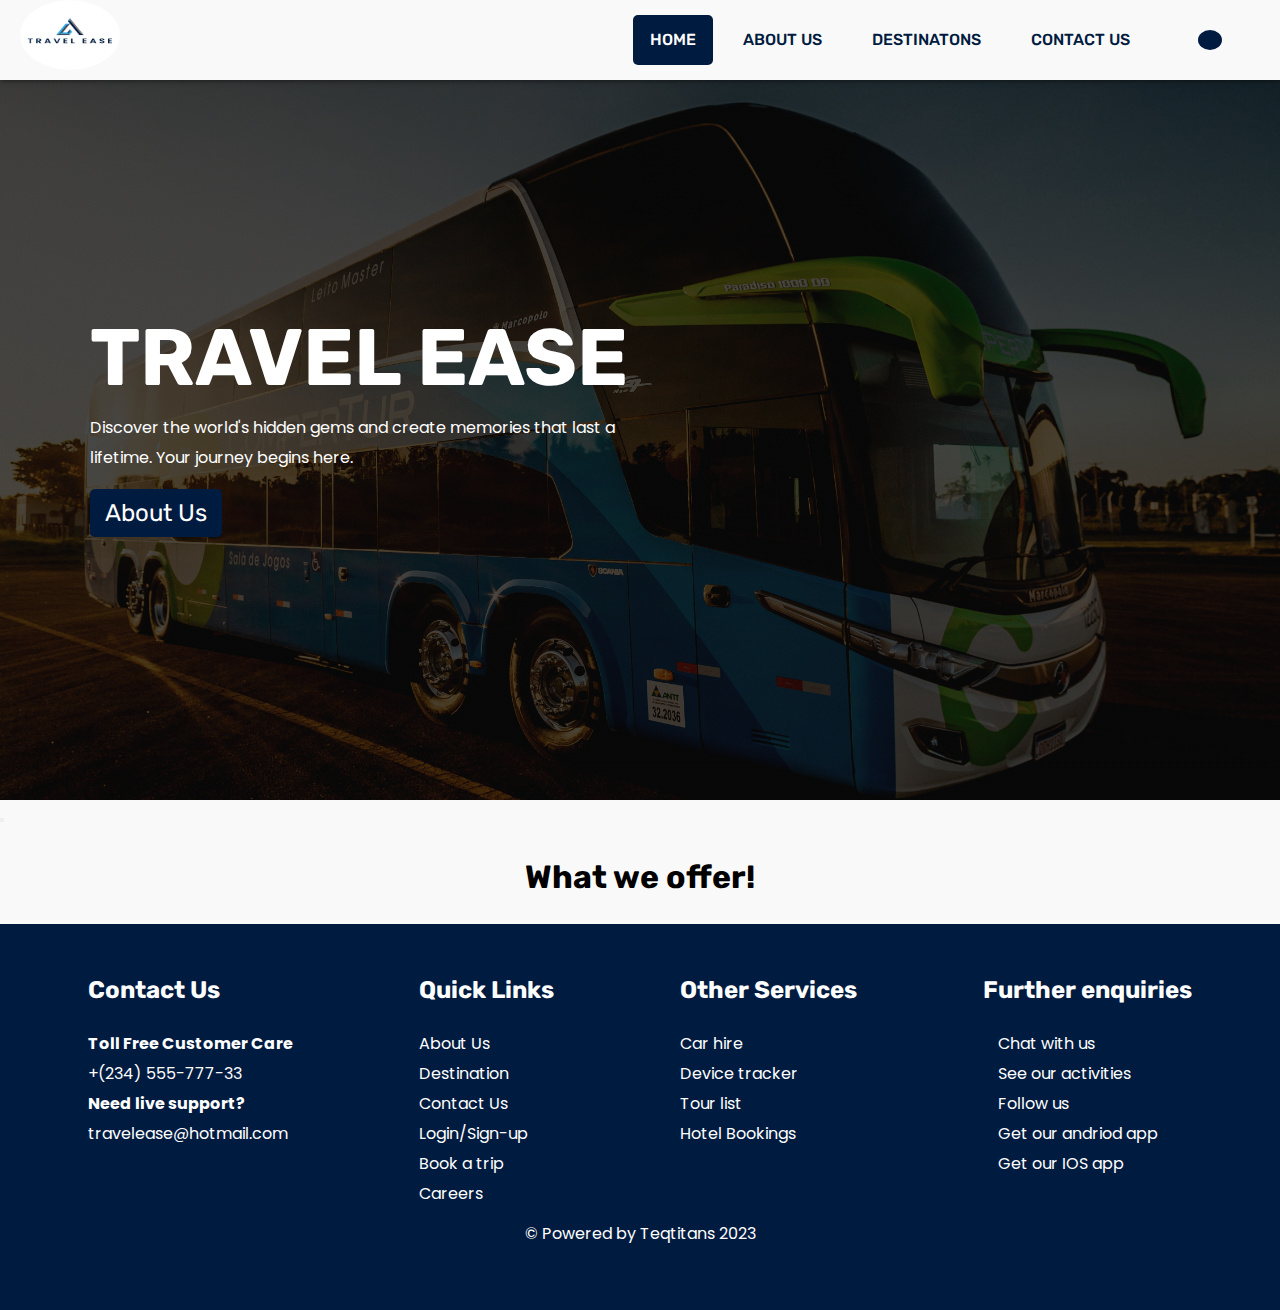
<file: index.html>
<!DOCTYPE html>
<html lang="en">

<head>
    <meta charset="UTF-8">
    <meta http-equiv="X-UA-Compatible" content="IE=edge">
    <meta name="viewport" content="width=device-width, initial-scale=1.0">
    <link rel="icon" href="./Assets/images/travelEaseWhiteBg.png" type="image/x-icon" />
    <link rel="stylesheet" href="https://cdnjs.cloudflare.com/ajax/libs/font-awesome/6.4.0/css/all.min.css"
        integrity="sha512-iecdLmaskl7CVkqkXNQ/ZH/XLlvWZOJyj7Yy7tcenmpD1ypASozpmT/E0iPtmFIB46ZmdtAc9eNBvH0H/ZpiBw=="
        crossorigin="anonymous" referrerpolicy="no-referrer" />
    <link rel="stylesheet" href="./Stylesheets/container-styles/styles.css">
    <link rel="stylesheet" href="./Stylesheets/container-styles/header.css">
    <link rel="stylesheet" href="./Stylesheets/container-styles/footer.css">
    <title>Travel Ease</title>
</head>

<body>

    <!-- Header and Navigation -->
    <header class="row header space-between upppercase">
        <a href="index.html">
            <img src="./Assets/images/travelEaseWhiteBg.png" alt="logo" class="logo" width="60px" height="80px" /></a>
        <ul class="nav-links row uppercase">
            <li class="nav-active"><a href="#">Home</a></li>
            <li class="dropdown">
                <a href="/Pages/Containers/about.html">About us</a><i class="fa fa-angle-down rotate"></i>
                <div class="dropdown-list">
                    <ul>
                        <li><a href="#">Our Activities</a></li>

                        <li><a href="#">Partnership</a></li>
                    </ul>
                </div>
            </li>

            <li class="dropdown">
                <a href="/Pages/Containers/hire.html">Destinatons <i class="fa fa-angle-down"></i></a>
                <div class="dropdown-list">
                    <ul>
                        <li><a href="#">Hotel Booking</a></li>
                        <li><a href="#">Book a trip</a></li>
                    </ul>
                </div>
            </li>
            <li class="dropdown">
                <a href="#">Contact Us</a>
                <i class="fa fa-angle-down"></i>
                <div class="dropdown-list">
                    <ul>
                        <li><a href="#">Enquiries</a></li>
                        <li><a href="#">Our Offices</a></li>
                        <li><a href="#">Social Media </a></li>

                    </ul>
                </div>
            </li>
            <li class="dropdown">
                <i class="fas fa-user"></i> <i class="fa fa-angle-down"></i>
                <div class="dropdown-list">
                    <ul>
                        <li><a href="./Pages/Containers/signup.html">Sign Up</a></li>
                        <li><a href="./pages/Containers/Authentication/login.html">Sign In</a></li>
                    </ul>
                </div>
            </li>
        </ul>

    </header>

    <!-- Hero-SEction -->
    <div class="hero-container row">
        <div class="hero-inner">
            <p class="hero-lead uppercase">
                Travel Ease
            </p>
            <p>
                Discover the world's hidden gems and create memories that last a lifetime. Your journey begins here.
            </p>
            <button class="btn"><a href="#">About Us</a></button>
        </div>
    </div>
    <button class="bars" id="bars">
        <i class="fas fa-bars"></i>
    </button>
    <!-- Mobile Nav -->
    <div id="slideout-menu" class="slideout-menu">
        <button class="bars" id="bars">
            <i class="fas fa-times"></i>
        </button>
        <ul class="slide-nav-links">
            <li><a href="#">Home</a></li>
            <li><a href="#">About Us</a></li>
            <li><a href="#">Destinations</a></li>
            <li><a href="#">Contact</a></li>
            <li><a href="#">Login</a></li>
            <li><a href="#">Sign Up</a></li>
        </ul>
    </div>


    <!-- Services -->
    <section class="service-block">
        <h1 class="text-center">
            What we offer!
        </h1>
      

    </section>
    <!-- Footer -->
    <footer>
        <div class="footer-wrapper">
            <div class="footer-col-1">
                <h2>Contact Us</h2>
                <p>
                    <strong>
                        Toll Free Customer Care </strong>
                    +(234) 555-777-33

                </p>
                <p>
                    <strong> Need live support? </strong>
                    travelease@hotmail.com
                </p>
            </div>
            <div class="footer-col-2">
                <h2>Quick Links</h2>
                <ul>
                    <li><a href="#">About Us</a></li>
                    <li><a href="#">Destination</a></li>
                    <li><a href="#">Contact Us</a></li>
                    <li><a href="#">Login/Sign-up</a></li>
                    <li><a href="#">Book a trip</a></li>
                </ul>
                Careers
            </div>
            <div class="footer-col-3">
                <h2>Other Services</h2>
                <ul>
                    <li><a href="#">Car hire</a></li>
                    <li><a href="#">Device tracker</a></li>
                    <li><a href="#">Tour list</a></li>
                    <li><a href="#">Hotel Bookings</a></li>
                </ul>
            </div>
            <div class="footer-col-4">
                <h2>Further enquiries</h2>
                <ul>
                    <li><a href="#"><i class="fab fa-facebook"></i> Chat with us</a></li>
                    <li><a href="#"><i class="fab fa-youtube"></i>See our activities</a></li>
                    <li><a href="#"><i class="fab fa-twitter"></i> Follow us</a></li>
                    <li><a href="#"><i class="fab fa-android"></i>Get our andriod app</a></li>
                    <li><a href="#"><i class="fab fa-apple"></i>Get our IOS app</a></li>
                </ul>
            </div>
        </div>

        <div class="text-center copyright">
            <p> &copy; Powered by Teqtitans 2023</p>
        </div>
    </footer>

    <script src="/Scripts/app.js"></script>
</body>

</html>
</file>
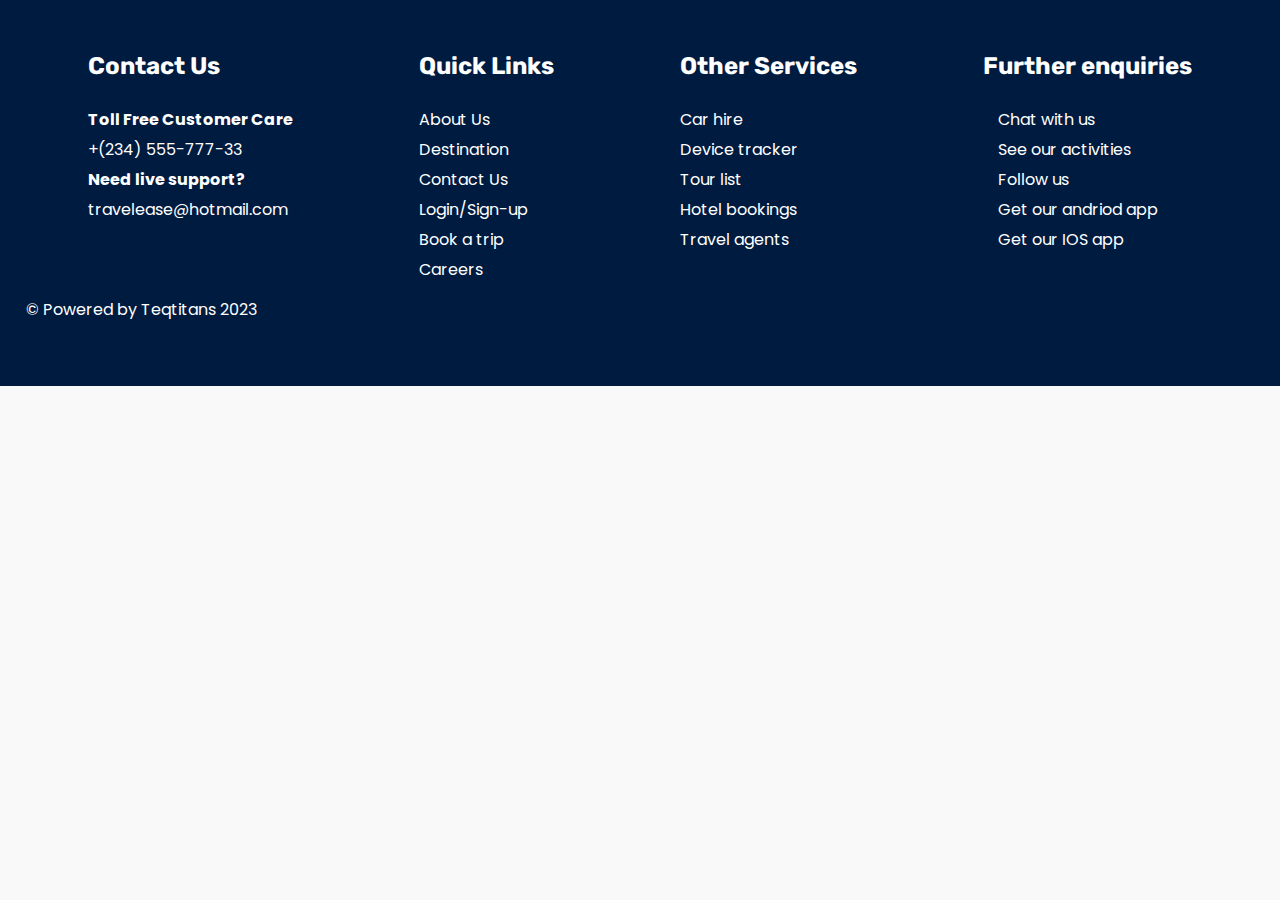
<file: Pages/Containers/footer.html>
<!DOCTYPE html>
<html lang="en">

<head>
    <meta charset="UTF-8">
    <meta http-equiv="X-UA-Compatible" content="IE=edge">
    <meta name="viewport" content="width=device-width, initial-scale=1.0">
    <link rel="stylesheet" href="https://cdnjs.cloudflare.com/ajax/libs/font-awesome/6.4.0/css/all.min.css"
        integrity="sha512-iecdLmaskl7CVkqkXNQ/ZH/XLlvWZOJyj7Yy7tcenmpD1ypASozpmT/E0iPtmFIB46ZmdtAc9eNBvH0H/ZpiBw=="
        crossorigin="anonymous" referrerpolicy="no-referrer" />
        <link rel="stylesheet" href="../../Stylesheets/pages-styles/styles.css">
        <link rel="stylesheet" href="../../Stylesheets/container-styles/header.css">
        <link rel="stylesheet" href="../../Stylesheets/container-styles/footer.css">
    <title>Travel Ease</title>
</head>

<body>
    <footer>
        <div class="footer-wrapper">
            <div class="footer-col-1">
                <h2>Contact Us</h2>
                <p>
                    <strong>
                        Toll Free Customer Care </strong>
                    +(234) 555-777-33

                </p>
                <p>
                    <strong> Need live support? </strong>
                    travelease@hotmail.com
                </p>
            </div>
            <div class="footer-col-2">
                <h2>Quick Links</h2>
                <ul>
                    <li><a href="#">About Us</a></li>
                    <li><a href="#">Destination</a></li>
                    <li><a href="#">Contact Us</a></li>
                    <li><a href="#">Login/Sign-up</a></li>
                    <li><a href="#">Book a trip</a></li>
                </ul>
                Careers
            </div>
            <div class="footer-col-3">
                <h2>Other Services</h2>
                <ul>
                    <li>Car hire</li>
                    <li>Device tracker</li>
                    <li>Tour list</li>
                    <li>Hotel bookings</li>
                    <li>Travel agents</li>


                </ul>
            </div>
            <div class="footer-col-4">
                <h2>Further enquiries</h2>
                <ul>
                    <li><a href="#"><i class="fab fa-facebook"></i> Chat with us</a></li>
                    <li><a href="#"><i class="fab fa-youtube"></i>See our activities</a></li>
                    <li><a href="#"><i class="fab fa-twitter"></i> Follow us</a></li>
                    <li><a href="#"><i class="fab fa-android"></i>Get our andriod app</a></li>
                    <li><a href="#"><i class="fab fa-apple"></i>Get our IOS app</a></li>
                </ul>
            </div>
        </div>

        <div class="row copyright">
            <p > &copy; Powered by Teqtitans 2023</p>
        </div>
    </footer>
</body>

</html>
</file>
<file: Stylesheets/container-styles/styles.css>
@import url('https://fonts.googleapis.com/css2?family=Poppins:wght@300;500&family=Rubik:wght@500;600&display=swap');
:root{
    --bg-primary: #001b40;
    --bg-secondary: #fff;
}
/* CUSTOM SCROLL BAR */
/* width */
::-webkit-scrollbar {
    width: 10px;
    height: 10px;
  }
  /* Track */
  ::-webkit-scrollbar-track {
    background: #ccc;
  }
  /* Handle */
  ::-webkit-scrollbar-thumb {
    background: #555;
  }
  /* Handle on hover */
  ::-webkit-scrollbar-thumb:hover {
    background: var(--bg-primary);
  }
*{
    margin:0;
    padding:0;
    box-sizing:border-box;
}
body{
    font-family: 'Poppins', sans-serif;
    background:#f9f9f9;
    line-height:30px;
    overflow-x:hidden !important;
}

/* Global Styles */
h1,h2,h3,h4,h5,.nav-links li,.btn{
    font-family:'Rubik', sans-serif;
}
a{
    color:inherit;
    text-decoration:none;
}
ul{list-style:none;}
.btn{
    padding:10px 15px;
    background:var(--bg-primary);
    color:var(--bg-secondary);
    border:none;
    font-size:1.5rem;
    border-radius:5px;
    margin-top:1rem;
    cursor: pointer;
    transition: 0.4s ease-in-out;
}
.btn:hover{
    color: var(--bg-primary);
    background-color: var(--bg-secondary);
}
.uppercase{text-transform:uppercase;}
/* ------FLEX STYLES------- */

.row {
    display: flex;
    flex-direction: row;
    align-items: center;
  }
  .column {
    display: flex;
    flex-direction: column;
    /* align-items: center; */
  }
  .space-between {
    justify-content: space-between;
  }
  .space-around {
    justify-content: space-around;
  }
.text-center{
    text-align:center;
}
/* Header & Nav */

.current {
    background-color: var(--bg-primary);
    color: #fff;
    padding: 10px;
    border-radius: 4px;
    cursor: pointer;
    z-index: 10;
}
/* Hero-Section Styles */
.hero-container{
    background: linear-gradient(rgba(0,0,0,0.7),rgba(0,0,0,0.7)), url('/Assets/images/homepage-hero.jpg') no-repeat center center/cover;
    height:80vh;
    padding:0 7%;
    
}
.hero-inner{
    color:#fff;
    max-width:550px;
}

.hero-container .hero-lead{
    font-size:5rem;
    margin-bottom:2.5rem;
    font-weight:700;
    font-family:'Rubik', sans-serif;
}

@media(max-width:700px){
    .hero-inner{
        min-width:100%;
    }
    .hero-container .hero-lead{
        font-size:3rem;
    }
}


/* Offers */
.service-block{
  margin: 2rem auto;
}
.box-wrapper{
  max-width:95%;
  display:flex;
    justify-content:center;
  align-items:center;
  flex-wrap:wrap;
}
.box-wrapper .box{
  box-shadow:1px 1px 10px rgba(0,0,0,0.5);
  width:300px;
  display:flex;
  flex-direction: column;
  justify-content:center;
  align-items:center;
  margin: 1rem;
  border-radius:10px;
  overflow:hidden;
}
.box-wrapper .box img{
  width:100%;
  height:90%;
  z-index: 9;
  border-top-left-radius: inherit;
  border-top-right-radius: inherit;
}
.box-wrapper .overview{
  background: #000;
  color: var(--bg-primary);
  transition:  .5s ease;;
  transform: translateY(101%);
  width:100%;
  text-align:center;
}
.box-wrapper .box:hover{
  background:rgba(0,0,0,0.9);
  z-index: 10;
}
.box-wrapper:hover .overview{
  transform:translateY(0);
}
</file>
<file: Stylesheets/container-styles/header.css>
header {
    width: 100%;
    height: 60px;
    background-color: var(--secondary);
    padding: 0 20px;
    z-index: 10;
    box-shadow: 1px 1px 5px rgba(0, 0,0,0.5);
  }
  .logo {
    height: 70px;
    width: 100px;
    z-index: 3;
    border-radius:50%;
  }
  .fa-user{
    background-color: var(--bg-primary);
    color: var(--bg-secondary);
    padding:10px 12px;
    border-radius:50%;
  }
  .nav-links li{
    display:none;
  }
  @media(min-width:1100px){
    
header {
    z-index: 50;
    height: 80px;
    position: relative;
    
  }
  .nav-links {
    display: flex;
    z-index: 3;
    color: var(--bg-primary);
  }
  .nav-links li {
    margin: 0 10px;
    padding: 10px;
    font-weight: 500;
    min-width: 80px;
    display: flex;
    align-items: center;
    justify-content: center;
    transition:0.4s ease-in-out;
  }
  .nav-links li:hover {
    border-bottom: 2px solid var(--bg-primary);
  }
  .nav-links li:hover .fa-angle-down{
    transform: rotate(-180deg);
  }
  .nav-active {
    background-color: var(--bg-primary);
    color: var(--bg-secondary);
    border-radius: 5px;
    pointer-events: none;
  }
  .nav-active:hover,
  .dropdown {
    border: none;
  }
  /* DROPDOWN MENUS */
  .dropdown {
    position: relative;
    display: block;
    cursor: pointer;
  }
  .dropdown i {
    margin-left: 10px;
  }
  .dropdown-list {
    display: none;
  }
  .nav-links li:hover .dropdown-list {
    display: block;
    position: absolute;
    top: 0;
    padding: 0;
    margin-top: 50px;
    background-color: var(--bg-secondary);
  }
  .nav-links li:hover .dropdown-list ul {
    display: block;
    padding: 14px 0 0 0;
    margin: 0;
    display: flex;
    flex-direction: column;
    justify-content: center;
    align-items: center;
    z-index: 0;
  }
  .nav-links li:hover .dropdown-list ul li {
    padding: 15px 0;
    margin: 0;
    border-bottom: 1px solid rgb(212, 212, 212);
    width: 200px;
    text-align: center;
    transition: 0.5s ease-in;
  }
  .nav-links li:hover .dropdown-list ul li:hover {
    background-color: var(--bg-primary);
    color: var(--bg-secondary);
    transition: 0.3s ease-in-out;
  }
}

/* Mobile Nav */
  #slideout-menu {
    position: absolute;
    top:0;
    right:0;
    width: 70%;
    min-width: 100vw;
    height: 100vh;
    min-height: 400px;
    background-color: var(--bg-primary);
    z-index: 50;
    transition: all 0.6s ease;
   transform:translateY(-200%);
  }
  #slideout-menu.open{
    transform: translateY(0);
  }

  .fa-times{
    position:absolute;
    top:20px;
    right:20px;
    color:#fff;
    z-index: 100;
  }
  .slide-nav-links {
    height: 100%;
    width: 100%;
    background-color: var(--bg-primary);
    padding: 0 10%;
    margin: 0 0 0 auto;
    display: flex;
    flex-direction: column;
    align-items: center;
    position: relative;
  }
  .slide-nav-links li {
    color: var(--bg-secondary);
    width: 100%;
    font-size: 14px;
    text-align: center;
    border-bottom:1px #fff dashed;
  }
  .slide-nav-links li a {
    display: block;
    width: 100%;
    padding: 8% 0;
    font-size: 14px;
    font-weight: 600;
  }
  .slide-nav-links li a:hover {
    background-color:#fff;
    font-weight: bold;
    color: var(--bg-primary);
  }

  #social-links{
    display:flex;
    flex-direction: row !important;
    background-color: #fff;
    margin-top: 1.5rem;
  }

.fa-bars{
  position:absolute;
  top:20px;
  right:10px;
  font-size:1.5rem;
  color:#000;
}

.fa-bars, .fa-times{
  font-size:1rem;
}
@media(min-width:801px){
  .fa-bars{
    display:none;
  }
}
@media(max-width:800px){
  .nav-links{
    display:none;
  }
}
</file>
<file: Stylesheets/container-styles/footer.css>
footer{
    background:#001b40;
    color:#fff;
    text-align:left;
    padding:4% 2%;
}
@media(min-width:768px){
    footer .footer-wrapper{
        display:flex;
        align-items:flex-start
        ;
        justify-content:space-around;
    }
}
@media(max-width:767px){
footer .footer-wrapper{
    display:flex;
    flex-direction:column;
    align-items:flex-start
    ;
    padding-left:5%;
}
}
footer h2{
    margin-bottom:1.5rem;
}
footer i{
    margin-right:15px;
}
footer strong{
    display: block;
}

footer .copyright{
    text-align:center;
    margin: 10px auto;
}
footer ul li a:hover, footer strong:hover, footer span:hover{
    color:#333;
}
</file>
<file: Stylesheets/pages-styles/styles.css>
@import url('https://fonts.googleapis.com/css2?family=Poppins:wght@300;500&family=Rubik:wght@500;600&display=swap');
:root{
    --bg-primary: #001b40;
    --bg-secondary: #fff;
}
/* CUSTOM SCROLL BAR */
/* width */
::-webkit-scrollbar {
    width: 10px;
    height: 10px;
  }
  /* Track */
  ::-webkit-scrollbar-track {
    background: #ccc;
  }
  /* Handle */
  ::-webkit-scrollbar-thumb {
    background: #555;
  }
  /* Handle on hover */
  ::-webkit-scrollbar-thumb:hover {
    background: var(--bg-primary);
  }
*{
    margin:0;
    padding:0;
    box-sizing:border-box;
}
body{
    font-family: 'Poppins', sans-serif;
    background:#f9f9f9;
    line-height:30px;
    overflow-x:hidden !important;
}

/* Global Styles */
h1,h2,h3,h4,h5,.nav-links li,.btn{
    font-family:'Rubik', sans-serif;
}
a{
    color:inherit;
    text-decoration:none;
}
ul{list-style:none;}
.btn{
    padding:10px 15px;
    background:var(--bg-primary);
    color:var(--bg-secondary);
    border:none;
    font-size:1.5rem;
    border-radius:5px;
    margin-top:1rem;
    cursor: pointer;
    transition: 0.4s ease-in-out;
}
.btn:hover{
    color: var(--bg-primary);
    background-color: var(--bg-secondary);
}
.uppercase{text-transform:uppercase;}
/* ------FLEX STYLES------- */

.row {
    display: flex;
    flex-direction: row;
    align-items: center;
  }
  .column {
    display: flex;
    flex-direction: column;
    /* align-items: center; */
  }
  .space-between {
    justify-content: space-between;
  }
  .space-around {
    justify-content: space-around;
  }
.text-center{
    text-align:center;
}
/* Header & Nav */

.current {
    background-color: var(--bg-primary);
    color: #fff;
    padding: 10px;
    border-radius: 4px;
    cursor: pointer;
    z-index: 10;
}
/* Hero-Section Styles */
.hero-container{
    background: linear-gradient(rgba(0,0,0,0.7),rgba(0,0,0,0.7)), url('/Assets/images/homepage-hero.jpg') no-repeat center center/cover;
    height:80vh;
    padding:0 7%;
    
}
.hero-inner{
    color:#fff;
    max-width:550px;
}

.hero-container .hero-lead{
    font-size:5rem;
    margin-bottom:2.5rem;
    font-weight:700;
    font-family:'Rubik', sans-serif;
}

@media(max-width:700px){
    .hero-inner{
        min-width:100%;
    }
    .hero-container .hero-lead{
        font-size:3rem;
    }
}
</file>
